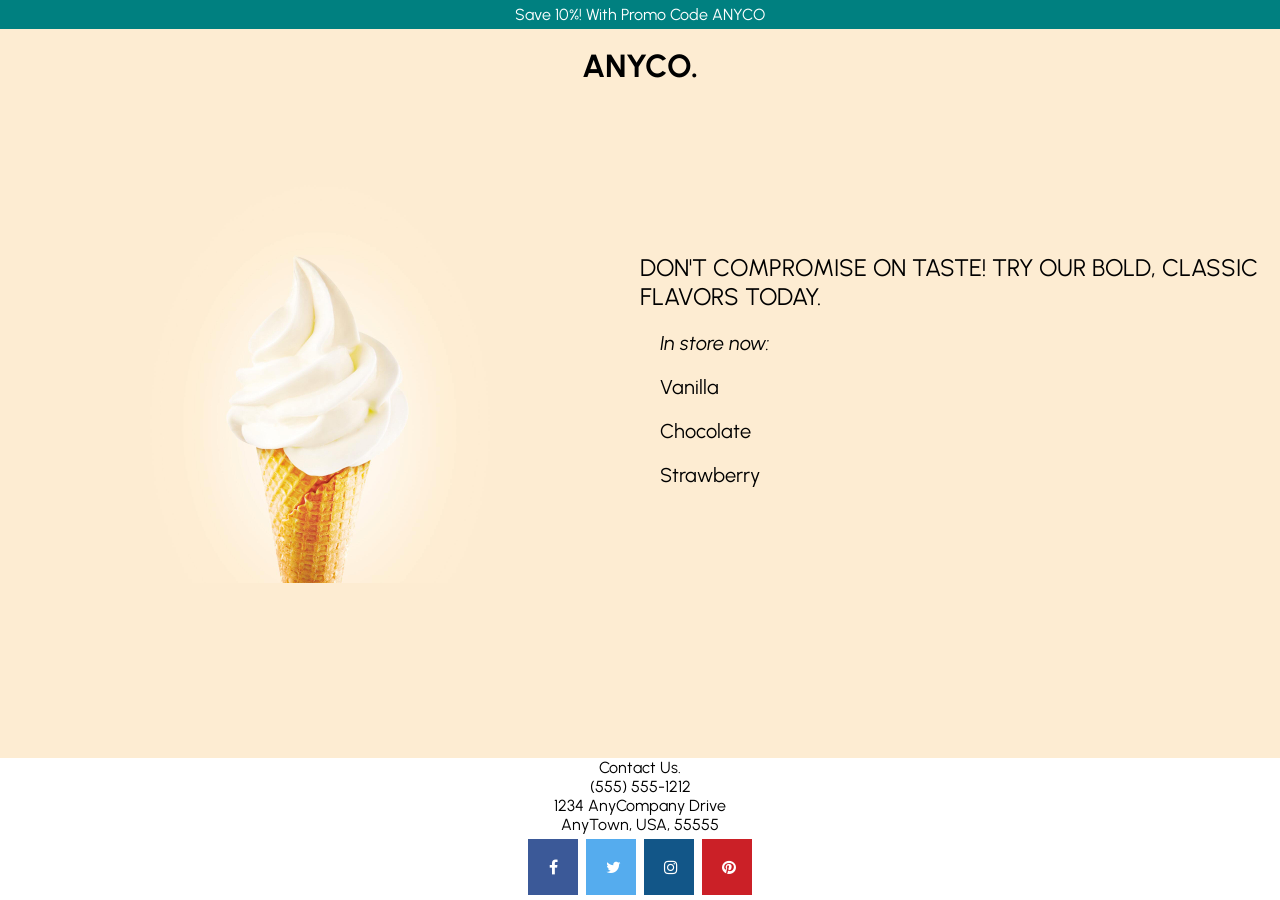
<file: AWS-ANS-Skill-Builder/Evolution of a website Going from single server to serverless/static-site/s3 static site/index.html>
<!DOCTYPE html>
<html>
<head>
    <link 
      href="https://fonts.googleapis.com/css2?family=Urbanist:ital,wght@0,100;0,200;0,300;0,400;0,500;0,600;0,700;0,800;0,900;1,100;1,200;1,300;1,400;1,500;1,600;1,700;1,800;1,900&display=swap"
      rel="stylesheet">
    <link rel="stylesheet" href="style.css">
    <meta name="viewport" content="width=device-width, initial-scale=1">
    <link rel="stylesheet" href="https://cdnjs.cloudflare.com/ajax/libs/font-awesome/4.7.0/css/font-awesome.min.css">
</head>
<body>
    <!-- Announcement -->
    <div class="announcement">
        <p>Save 10%! With Promo Code ANYCO</p>
    </div>
    <!-- Header -->
    <div class="header">
        <h1>ANYCO.</h1>
    </div>
    <!-- Main Body -->
    <div class="row">
        <div class="column">
            <img src="./images/main_icecream.jpg" style="width:100%">
        </div>
        <div class="column">
            <div class="cta">
                <p1>DON'T COMPROMISE ON TASTE! TRY OUR BOLD, CLASSIC FLAVORS TODAY.</p1>
            </div>  
            <div class="menu">
                <ul class="ul1">In store now:</ul>
                <ul>Vanilla</ul>
                <ul>Chocolate</ul>
                <ul>Strawberry</Ul>
            </div>
        </div>
      </div>
    <!-- Footer -->
    <div class="footer">
        <div class="footer-container1">
            <p2>Contact Us.</p2><br>
            <p2>(555) 555-1212</p2><br>
            <p2>1234 AnyCompany Drive</p2><br>
            <p2>AnyTown, USA, 55555</p2>
        </div>
        <div class="footer-container2"">
            <a href="#" class="fa fa-facebook"></a>
            <a href="#" class="fa fa-twitter"></a>
            <a href="#" class="fa fa-instagram"></a>
            <a href="#" class="fa fa-pinterest"></a>
        </div>
    </div>
    
</body>
</html>
</file>
<file: AWS-ANS-Skill-Builder/Evolution of a website Going from single server to serverless/static-site/s3 static site/style.css>
@charset "utf-8";

* {
    box-sizing: border-box;
    margin: 0;
    font-family: 'Urbanist', sans-serif;
}

body {
  margin: 0;
  font-family: Arial;
  background-color: #fdecd2;
}

.announcement {
  text-align: center;
  padding: 5px;
  background-color: teal;
  color: white;
}
.header {
  text-align: center;
  padding: 18px;
}

.row {
  display: flex;
}

.column {
  flex: 50%;
}

.cta {
  padding-top: 150px;
}

.menu {
  padding: 10px;
  font-size: 20px;
}

ul {
  padding: 10px;
}

.ul1 {
  font-style: italic;
}

p1 {
  font-size: x-large;
}

.footer {
  position: fixed;
  left: 0;
  bottom: 0;
  width: 100%;
  background-color: white;
  text-align: center;
}

.footer-container1 {
  flex: 50%;
  justify-content: right;
  text-align: center;
  justify-items: right;
  vertical-align: center;
}

.footer-container2 {
  flex: 50%;
  justify-content: right;
}

.fa {
  padding: 20px;
  font-size: 30px;
  width: 50px;
  height: 50%;
  text-align: center;
  text-decoration: none;
  margin: 5px 2px;
}

.fa:hover {
  opacity: 0.7;
}

.fa-facebook {
background: #3B5998;
color: white;
}

.fa-twitter {
background: #55ACEE;
color: white;
}

.fa-instagram {
  background: #125688;
  color: white;
}

.fa-pinterest {
  background: #cb2027;
  color: white;
}
</file>
